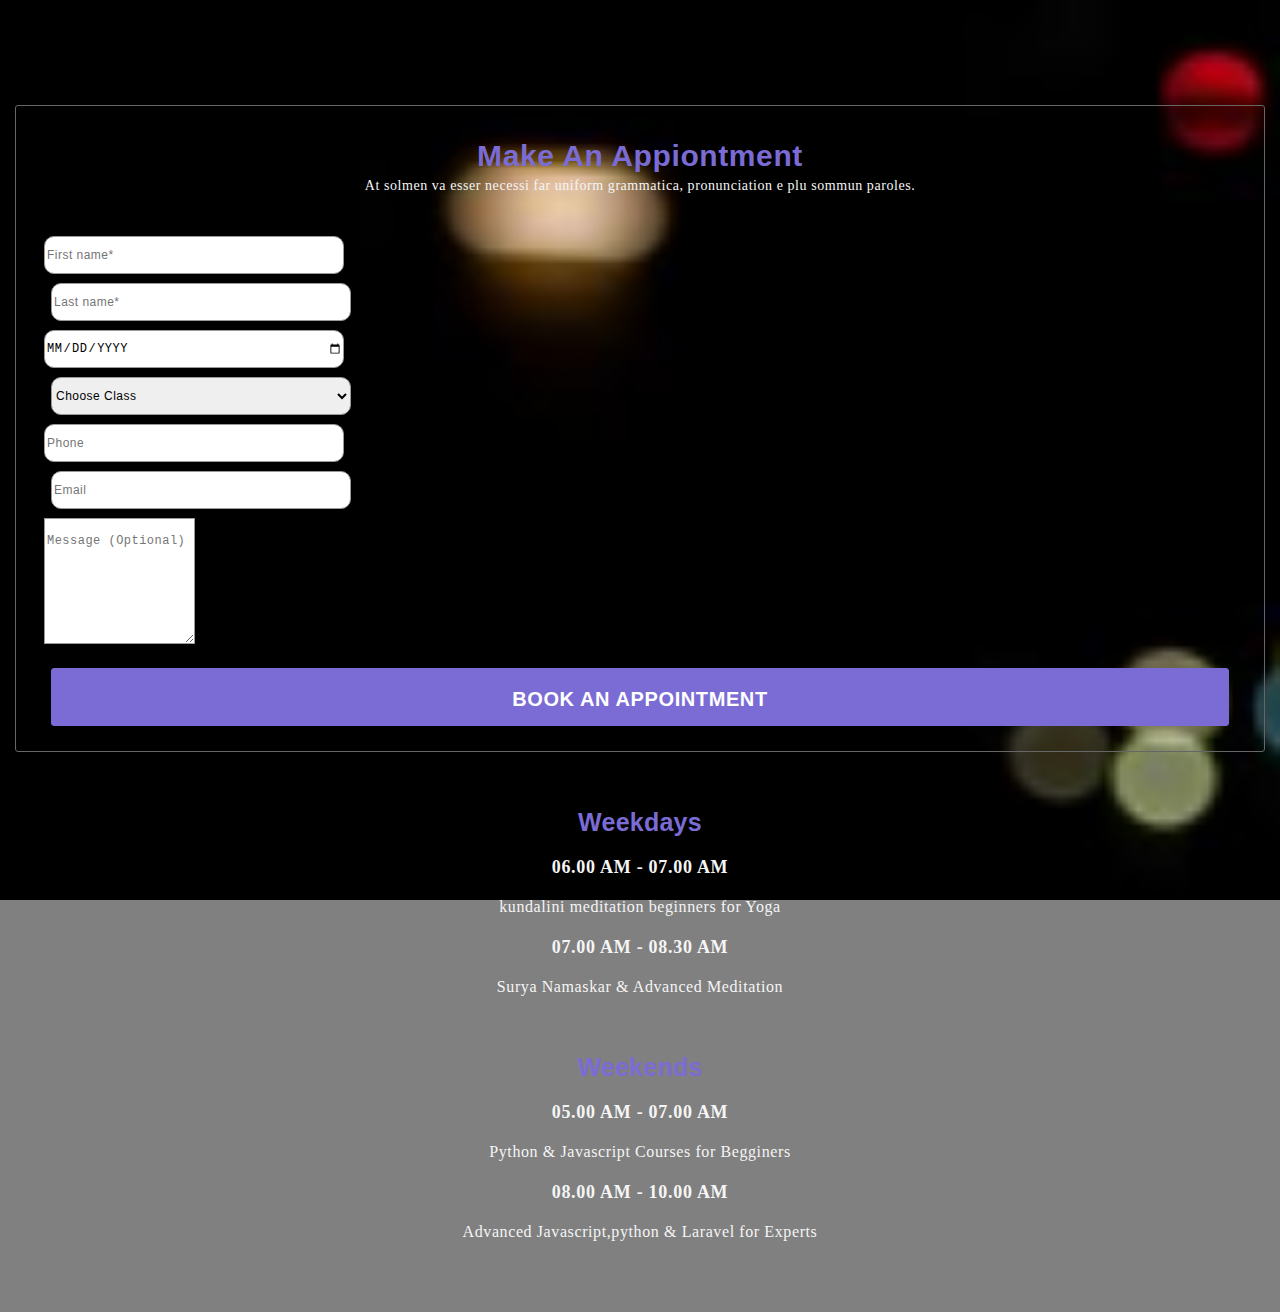
<file: more.html>
<!DOCTYPE html>
<html>
<head>
	<meta charset="utf-8">
	<meta name="viewport" content="width=device-width, initial-scale=1">
	<title></title>
	<link rel="stylesheet" type="text/css" href="style.css">
</head>
<body>
	<section class="others">
 <div class="inside-container contact-section">
        <div class="row sections-detail">
          <div class="col-12">
            <h2 class="section-title">FORM & TIME SCHEDULE</h2>
            <p class="section-title-desc">At solmen li esser necessi uniform grammatica, pronunciation</p>
          </div>
        </div>
        <div class="row">
          <div class="col-lg-6">
            <div class="appointment">
              <h2 class="appointment-title">Make An Appiontment</h2>
              <p class="appointment-desc">At solmen va esser necessi far uniform grammatica, pronunciation e plu sommun paroles.</p>
               <form action="#" class="appointment-form">
                  <div class="row">
                    <div class="col-lg-6 appointment-form-col-left">                              
                      <input type="text" class="form-control appointment-form-input" placeholder="First name*" required="">
                    </div>
                    <div class="col-lg-6 appointment-form-col-right">                              
                      <input type="text" class="form-control appointment-form-input" placeholder="Last name*" required="">
                    </div>
                    <div class="col-lg-6 appointment-form-col-left">
                      <input type="date" class="form-control appointment-form-input data-input" required="">
                    </div>
                    <div class="col-lg-6 box-select appointment-form-col-right">
                      <select name="gender" class="form-control appointment-form-input" >
                        <option value="choose-class">Choose Class</option>
                        <option value="class-1">Class 1</option>
                        <option value="class-2">Class 2</option>
                        <option value="class-3">Class 3</option>
                      </select>
                     </div>
                    <div class="col-lg-6 appointment-form-col-left">
                      <input type="tel" class="form-control appointment-form-input" placeholder="Phone" required="" value="" size="10" maxlength="10">
                    </div>
                    <div class="col-lg-6 appointment-form-col-right">
                      <input type="email" class="form-control appointment-form-input" placeholder="Email" required="">
                    </div>
                    <div class="col-12 appointment-form-col-left">
                      <textarea class="form-control appointment-form-text" id="exampleFormControlTextarea1" rows="3" placeholder="Message (Optional)"></textarea>
                    </div>
                    <div class="col-12 appointment-form-col-right">
                      <button type="submit"  class="appointment-form-btn"  value="">Book An Appointment</button>                              
                    </div>
                  </div>
               </form>
            </div> 
          </div>
          <div class="col-lg-6 open-time">
            <div class="weekdays">
              <h3 class="open-time-title">Weekdays</h3>
              <p class="open-time-clock">06.00 AM - 07.00 AM</p>
              <p class="open-time-course">kundalini meditation beginners for Yoga</p>
              <p class="open-time-clock">07.00 AM - 08.30 AM</p>
              <p class="open-time-course">Surya Namaskar & Advanced Meditation</p>
            </div>
            <div class="weekends">
              <h3 class="open-time-title">Weekends</h3>
              <p class="open-time-clock">05.00 AM - 07.00 AM</p>
              <p class="open-time-course">Python & Javascript Courses for Begginers</p>
              <p class="open-time-clock">08.00 AM - 10.00 AM</p>
              <p class="open-time-course">Advanced Javascript,python & Laravel for Experts</p>
            </div>
          </div>
        </div>
      </div>
      </section>
</body>
</html>
</file>
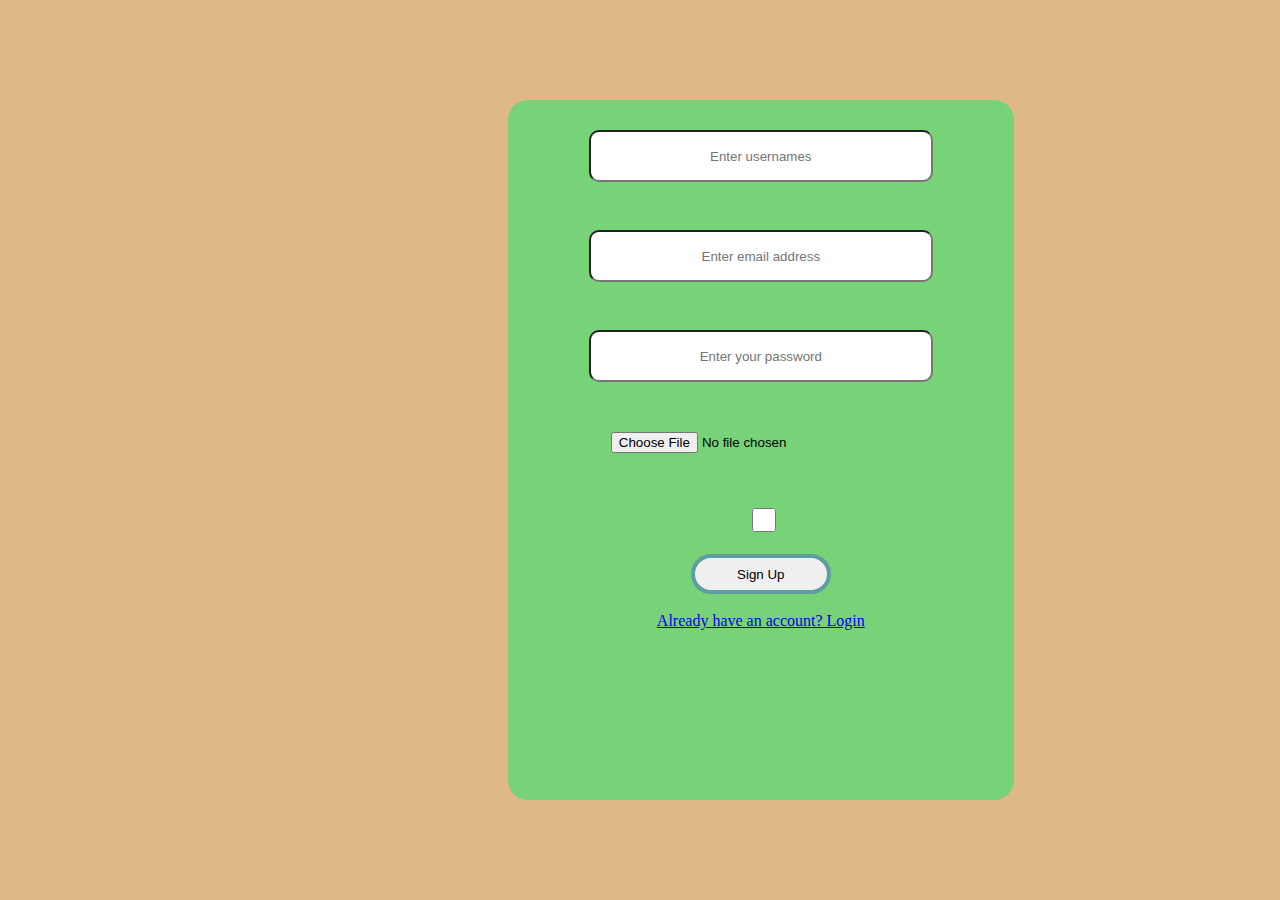
<file: signup.html>
<!DOCTYPE html>
 <html>
 <head>
 	<style type="text/css">
 		body{
 			background: burlywood;
 		}
 		.form{
 			background: rgb(120,210,120);
 			width: 40%;
 			justify-content: center;
 			text-align: center;
 			margin-left: 500px;
 			height: 700px;
 			border-radius: 20px;
 			margin-top: 100px;
 		}
 		input{
 			width: 300px;
 			height: 8px;
 			padding: 20px;
 			margin-top: 30px;
 			text-align: center;
 			border-radius: 10px;
 		}
 		input[type=checkbox]{
 			height: 24px;
 			width: 24px;
 			margin-left: 10px;
 			border-radius: 50px;

 		}
 		button{
 			width: 140px;
 			height: 40px;
 			border-radius: 20px;
 			border: 4px solid cadetblue;

 		}
 		@media all and (max-width:600px){
 			body{
 				background: red;
 			}
 			

 		}
 		
 	</style>
 	<script type="java.js"></script>
 	
 </head>
 <body>
<form method="POST" enctype="multipart/form-data">
 <div class="form">
 	<input type="text" name="names" placeholder="Enter usernames"><br><br>
 	<input type="email" name="email" placeholder="Enter email address"><br><br>
 	<input type="password" name=" password" placeholder="Enter your password" class="psw"
 	id="pswinput" value="">
 	<input type="file" name="image" placeholder="add picture"><br><br>




 	<input type="checkbox" class="checkbox" onclick="myfunction()"><br><br>
 	<button type="submit" name="submit" value="submit" >Sign Up</button><br><br>
 	<a href="login.php">Already have an account? Login</a>

 </div>
</form>
 </body>
 </html>
 <?php
$con=mysqli_connect('localhost','root','','memory');
if (isset($_POST['submit'])) {
$a=$_POST['names'];
$b=$_POST['email'];
$c=$_POST['password'];
$d=$_FILES['image']['name'];
$temp=$_FILES['image']['tmp_name'];
$folder="pictures/".basename($d);
if(move_uploaded_file($temp, $folder)) {


$insert="INSERT INTO `signup`(`id`, `names`, `email`, `password`, `image`)
VALUES('','$a','$b','$c','$d')";
$sql=mysqli_query($con,$insert);
if ($sql) {
	echo "data inserted";
	
	header("location:select.php");
}
else{
	echo "try again";}
	}}
 ?>
</file>
<file: style.css>
*{
	margin: 0;
	box-sizing: border-box;
}


body{
	width: 100%;
	background: grey;
	scroll-behavior:smooth;

}

@media (max-width:400px){
	body{
		background: red;
	}
}
.nav{
	display: flex;
	
	width: 100%;
	scroll-behavior:smooth;
	
	
	
}
@keyframes examle{
	0%{background-color: red;left:0px;top:0px;}
	25%{background-color: yellow;left: 200px;top: 0px;}
	50%{background-color: green;left: 0px;top: 200px;}
	75%{background-color: black;left: 200px;top: 200px;}
	100%{background-color: goldenrod;left: 0px;top: 0px;}

}
.nav .link {

	
}
.link{
	width: 100%;
	display: flex;
	height: 120px;
	position: fixed;
	color: white;
	font-size: 20px;
	background:black;
	border-radius: 5px;
	text-align: center;


}
ul{
margin-left: 500px;
	padding: 5px;
	color: whitesmoke;
	margin-top: 30px;
	text-decoration: none;
	display: flex;
	gap: 40px;
	position: absolute;
	background-color: rgb(31, 30, 30);
	
	
	align-items: center;
	z-index: 1;
	overflow-x: hidden;
	transition: 0.5s ease left;

}
li{list-style: none;

}
a{color: whitesmoke;
	text-decoration: none;
	list-style: none;
	font-weight: 500;
;
	text-decoration: none;
	color: white;
	text-transform: uppercase;
	

	color: whitesmoke;
}
ul li:hover{

font-size: 30px;
transform: translateX(-10px);
}
a:hover{
color: greenyellow;

}/*
ul li a:active{
	color: red;
	background: red;
}
/**/
/**
 .nav-list ul {
	list-style: none;
	position: absolute;
	background-color: rgb(31, 30, 30);
	width: 100vw;
	height: 100vh;
	left: 100%;
	top: 0;
	display: flex;
	flex-direction: column;
	justify-content: center;
	align-items: center;
	z-index: 1;
	overflow-x: hidden;
	transition: 0.5s ease left;
}
.nav-list ul.active {
	left: 0%;
}
.nav-list ul a {
	font-size: 2.5rem;
	font-weight: 500;
	letter-spacing: 0.2rem;
	text-decoration: none;
	color: white;
	text-transform: uppercase;
	padding: 20px;
	display: block;
	color: whitesmoke;
}
/**/
.desc{
		background-image: url(images/cloud.png);
		height: 500px;
		background-attachment: fixed;
		background-position: top center;
		background-size: cover;
		text-align: center;
	
		backdrop-filter: blur(100px);
		margin-top: 100px;


}
.desc p{
	font-size: 60px;
	font-family: algerian;
	color: whitesmoke;
	word-break: 10px;
	letter-spacing: 4px;
	text-shadow: 2px 3px 29px blueviolet,1px 1px 24px green,2px 2px 26px darkred;
	margin-top: 100px;
}
.hello{
	transform: translateX(-500px);
margin-top: 200px;
color: whitesmoke;


}
.hello span{
	color: red;

}
.our{
	

	overflow: hidden;
	
	background-image: url(images/img-1.png);
	background-attachment: fixed;
	
}
.services-title h1{
	font-size: 40px;
	text-align: center;
	width: 100%;
	color: whitesmoke;
	text-shadow: 2px 1px 40px aliceblue, 1px 1px 40px rebeccapurple,2px 1px 30px blanchedalmond;

}
.services-title h4{
	box-sizing: border-box;
	display: inline-block;
	max-width:600px;
	margin-left: 400px;
	margin-top: 60px;
	font-size: 20px;
	font-family: cursive;
}
.services-title p{
	display: block;
}

.recents{
	
	display: flex;

	gap: 40px;
	border-radius: 10px;
	justify-content: center;
}
.recents h2{
	margin-top: 200px;
}
.recents p{
	margin-top: 60px;
}







.recent1 {
	text-align: center;
	width: 400px;
	background: lightgray;
	border-radius: 10px;
	height: 400px;
	
	animation-name: example;
	animation-delay: 0.2s;
	animation-iteration-count: infinite;
}
.recent1:hover{
	
	animation-name: example;
	animation-delay: 0.2s;
	animation-iteration-count: infinite;
}
.recent1 img{
	width: 200px;
	height: 200px;
	border-radius: 20px;
	margin-top: 20px;
}
.recent1 h2{
	margin-top: 10px;
}
.recent2{text-align: center;
	width: 400px;
		border-radius: 10px;
height: 400px;
background: lightgray;


}
.recent2 img{
	width: 200px;
	height: 200px;
	border-radius: 20px;
	margin-top: 20px;
}
.recent2 h2{
	margin-top: 10px;
}
.recent3{text-align: center;
	width: 400px;
height: 400px;
		border-radius: 10px;
		background: lightgray;

}
.recent3 img{
	width: 200px;
	height: 200px;
	border-radius: 20px;
	margin-top: 20px;
}
.recent3 h2{
	margin-top: 10px;
}
.projects-title{
	margin-left: 300px;
}
.projects-title h1{
	font-size: 100px;
	color: black;
}
.projects-title span{
	font-size: 100px;
	color:indianred;
}
.project-info{
	display: flex;
	position: relative;
}
.project-info h3{
	font-size: 20px;
	margin-left: 100px;
	margin-top: 80px;
}
.project-info h2{
	font-size: 40px;
	margin-left: 160px;
	margin-top: 50px;

}
.project-info p{
	margin-top: 20px;
	font-size: 15px;
	font-family: sans-serif;
}

.project-info .project1{
	width: 440px;
	background: darkgray;
	height: 400px;
	border-radius: 2px;
}
.project1-side{
	width: 440px;
	background:gainsboro;
	height: 400px;
	border-radius: 2px;
}


.project-info2{
	display: flex;
	position: relative;
}
.project-info2 h3{
	font-size: 20px;
	margin-left: 100px;
	margin-top: 80px;
}
.project-info2 h2{
	font-size: 40px;
	margin-left: 160px;
	margin-top: 50px;

}
.project-info2 p{
	margin-top: 20px;
	font-size: 15px;
	font-family: sans-serif;
}
.project-info2 .project2{
	width: 440px;
	background:gainsboro;
	height: 400px;
	border-radius: 2px;
}
.project-info2 .project2-side{
	width: 440px;
	background:darkgray;
	height: 400px;
	border-radius: 2px;
}
.more{


	

	overflow: hidden;
	
	background-image: url(images/me.jpg);
	background-attachment: fixed;

	background-size: cover;



}

.card{
	width: 300px;
	height: 350px;
	
	margin-top: 100px;
	margin-left: 200px;
	text-align: left;

}
.image{
	height: 100%;
	width: 100%;
	position: relative;
	border: 10px solid white;

}
.image h1{
margin-left: 100px;
font-size: 50px;
color: whitesmoke;
font-family: sans-serif;
font-weight: 600;
}
.more{
	display: flex;
}
.title{
	margin-left:150px;
	margin-top: 100px;

}
.title span{
	color: goldenrod;
}
.title p{
	font-size: 20px;
	font-family: sans-serif;
	margin-left: 60px;
	color: whitesmoke;
	font-weight: 600;
}
.title em{
	margin-top: 80px;
	color:white;
	font-family:serif;
	margin-top: 100px;
}
.title  button{
	margin-top: 100px;
	width: 200px;
	height: 50px;
	color: black;
	border-radius: 10px;
	margin-left: 50px;
	border: 2px solid goldenrod;
	border-color:rgb(120, 180, 180, 1.0);
} 
.title a{
	color: black;
	font-size: 20px;
	font-family: algerian;
	font font-weight: 300;
}



.img-potrait{
	margin-top: 100px;
	width: 300px;
	height: 400px;
	border: 8px solid darkred;
	border-radius: 5px;
	margin-left: 150px;
}
 .img-potrait img{
	width: 280px;
	height:370px;
	margin-left: 60px;
	border-radius: 5px;
	border: 5px solid whitesmoke;

}
.others{
	background-image: url(images/cloud.png); 
	background-size: cover;
	background-attachment: fixed;
	background-position: left center;
	scroll-behavior: smooth;
	overflow: hidden;
	width: 100%;

}
.contact-section {
	padding: 60px 15px;
	

}
.contact-section .appointment {
 	border: 1px solid #666; 
 	border-radius: 3px;
 	padding: 30px 28px 25px;
 	overflow: hidden;
}
 .contact-section .appointment .appointment-title {
	font-family: 'Josefin Sans', sans-serif;
	font-size: 30px;
	overflow: hidden;
	line-height: 40px;
	font-weight: 600;
	letter-spacing: 0.6px;
	text-align: center;
	color:#7b6cd5;
}
.contact-section .appointment .appointment-desc {
	font-family: inherit;
	font-size: 14px;
	line-height: 20px;
	letter-spacing: 0.56px;
	color:whitesmoke;
	text-align: center;
}
.appointment .appointment-form {
 	margin-top: 40px;
 	background: ;
 }
 .contact-section .appointment 
.appointment-form  .appointment-form-input {
	border: 1px solid #999;
	height: 38px;
	margin-bottom: 9px;
	font-size: 12px;
	line-height: 40px;
	letter-spacing: 0.48px;
	width: 300px;
	border-radius: 10px;
}
.contact-section .appointment 
.appointment-form  .data-input {
	text-transform: uppercase;
}
.contact-section .appointment 
.appointment-form .appointment-form-text {
	border: 1px solid #999;
	margin-bottom: 20px;
	font-size: 12px;
	line-height: 40px;
	letter-spacing: 0.48px;
	overflow: hidden;
}
 .contact-section .appointment 
.appointment-form .box-select::before {
    content: "\f0dd";
    font-family: "Font Awesome 5 Free";
    position: absolute;
    overflow: hidden;
    top: 41%;
    right: -5%;
    width: 35px;
    height: 38px;
    text-align: center;
    font-size: 14px;
    line-height: 37px;
    color: rgb(255, 255, 255);
    background-color: rgb(123, 108, 213);
    font-weight: 600;
    border-radius: 3px;
    transform: translate(-50%, -50%);
}
.contact-section .appointment 
.appointment-form .appointment-form-col-left {
	padding-right: 7px;
}
.contact-section .appointment 
.appointment-form .appointment-form-col-right {
	padding-left: 7px;
    padding-right: 7px;
}
.contact-section .appointment 
.appointment-form .appointment-form-btn {
	width: 100%;
    padding: 18px 0 13px;
    background-color: #7b6cd5;
    border: 1px solid #7b6cd5;
    border-radius: 3px;
    color: #fff;
    font-family: 'Josefin Sans', sans-serif;
    font-size: 20px;
    line-height: 25px;
    font-weight: 700;
    letter-spacing: 0.6px;
    text-transform: uppercase;
}
.contact-section .open-time {
	text-align: center;
}
.contact-section .open-time .weekdays {
	margin-top: 50px;}
.contact-section .open-time .weekends {
	margin-top: 40px;
}
.contact-section .open-time .open-time-title {
	font-family: 'Josefin Sans', sans-serif;
	font-size: 25px;
	line-height: 40px;
	font-weight: 600;
	letter-spacing: 0.25px;
	color: #7b6cd5;
	margin-bottom: 5px;
}
.contact-section .open-time .open-time-clock {
	font-family: inherit;
	font-size: 18px;
	line-height: 40px;
	letter-spacing: 0.72px;
	font-weight: 600;
	color:whitesmoke;
}
.contact-section .open-time .open-time-course {
	font-family: inherit;
	font-size: inherit;
	line-height: 40px;
	letter-spacing: 0.6px;
	color:whitesmoke;
}


.contact-info{
	display: flex;
	background: darkgray;
	margin-top: 100px;
}
.sectors{
	gap: 80px;
	display: flex;
	margin-top: 100px;
	margin-left: 100px;
	text-align: center;
}

.phone{
	width: 300px;
	height: 100px;
	color: black;
	background: whitesmoke;
	box-sizing: border-box;
	box-shadow: 1px 2px 20px black,1px 5px 20px darkblue;
	border-radius: 10px;
}
.phone:hover{
	background:rgb(120, 180, 180, 1.0);
	transform:rotateX(45deg);
	transition-delay: 0.1s;
	transition-duration: 1s;
	color: whitesmoke;
	font-size: 20px;
	font-family: algerian;
}

.email{
	width: 300px;
	height: 100px;
	color: black;
	background: whitesmoke;
	box-sizing: border-box;
	box-shadow: 1px 2px 20px black,1px 5px 20px darkblue;
	border-radius: 10px;
}
.email:hover{
	background:rgb(120, 180, 180, 1.0);
	transform:rotateX(45deg);
	transition-delay: 0.1s;
	transition-duration: 1s;
	color: whitesmoke;
	font-size: 20px;
	font-family: algerian;
}
.address{
	width: 300px;
	height: 100px;
	color: black;
	background: whitesmoke;
	box-sizing: border-box;
	box-shadow: 1px 2px 20px black,1px 5px 20px darkblue;
	border-radius: 10px;
}
.address:hover{
	background:rgb(120, 180, 180, 1.0);
	transform:rotateX(45deg);
	transition-delay: 0.1s;
	transition-duration: 1s;
	color: whitesmoke;
	font-size: 20px;
	font-family: algerian;
}
.team{
	
	width: 100%;
	background-image:url(images/cloud.png);
	background-attachment: fixed;
	background-position: top center;
	background-size: cover;
}
.text h1{
	margin-left: 500px;
	margin-top: 100px;
	font-size: 50px;
	font-family: algerian;
	text-shadow: 1px 1px 28px rgb(120, 140, 180, 1.0),1px 3px 20px whitesmoke,2px 4px 28px darkred;
	color:goldenrod;
}
.cards{
	display: flex;
	gap: 100px;
	margin-left: 100px;
	color: whitesmoke;
	
}
.cards button{
	width: 200px;
	height: 50px;
	border-radius: 10px;
	margin-top: 60px;
	border: 2px solid goldenrod;
	border-color:rgb(120, 180, 180, 1.0);
}
.cards a{
	text-decoration: none;
	font-size: 20px;
	color: black;
	font-family: algerian;
	font-weight: 400;
}
.card1{
	margin-top: 200px;

	width: 500px;
	height: 600px;
	box-sizing: border-box;
	
	justify-content: center;
	justify-items: center;
	text-align: center;
	border-radius: 10px;
}
/*.card1:hover{
	transform:translateY(80px);
	background: goldenrod;
	animation: alternate-reverse;
	transition-duration: 1s;
	transition-delay: 0.1s;
	color: whitesmoke;
	font-size: 30px;
}/**/
.card1 img{
	height: 300px;
	width: 500px;
	border-radius: 10px;
	margin-top: 80px;
}
.img_2{
	display: flex;
	margin-left: 50px;

}
.img_2 img{
	width: 60px;
	height: 50px;
	border-radius: 50%;
}
.img_2 h1{
	margin-top: 80px;
	margin-left: 20px;
}
.card2{
	margin-top: 200px;

	width: 500px;
	height: 600px;
	box-sizing: border-box;
	
	justify-content: center;
	justify-items: center;
	text-align: center;
	border-radius: 10px;
}
/*.card2:hover{
	transform: translateY(-80px);
	background:rgb(120, 180, 180, 1.0);
	color: black;
	font-size: 30px;
	transition-delay: 0.1s;
	transition-duration: 1s;
}/**/
.card2 img{
	height: 300px;
	width: 500px;
	border-radius: 10px;
	margin-top: 80px;
}
.card2 .img_2{
	display: flex;
	margin-left: 50px;

}
.img_2 img{
	width: 60px;
	height: 50px;
	border-radius: 50%;
}
.img_2 h1{
	margin-top: 80px;
	margin-left: 20px;
}
.second-cards{
	display: flex;
	gap: 100px;
	color: whitesmoke;
	margin-left: 100px;
}
.second-cards button{
	width: 200px;
	height: 50px;
	border-radius: 10px;
	margin-top: 60px;
	border: 2px solid goldenrod;
	border-color:rgb(120, 180, 180, 1.0);
}
.second-cards a{
	text-decoration: none;
	font-size: 20px;
	color: black;
	font-family: algerian;
	font-weight: 400;
}
.second-cards .scard1{
	margin-top: 200px;

	width: 500px;
	height: 600px;
	box-sizing: border-box;
	
	justify-content: center;
	justify-items: center;
	text-align: center;
	border-radius: 10px;
}
/*.scard1:hover{
	transform: translateY(-80px);
	background:rgb(120, 180, 180, 1.0);
	color: black;
	font-size: 30px;
	transition-delay: 0.1s;
	transition-duration: 1s;}/**/
.second-cards .scard1 img{
	height: 300px;
	width: 500px;
	border-radius: 10px;
	margin-top: -20px;
}
.second-cards .scard1 .img_2{
	display: flex;
	margin-left: 50px;

}
.second-cards .img_2 img{
	width: 60px;
	height: 50px;
	border-radius: 50%;
}
.second-cards .img_2 h1{
	margin-top: 80px;
	margin-left: 20px;
}


.scard2 
/*.scard2:hover{
	transform:translateY(80px);
	background: goldenrod;
	animation: alternate-reverse;
	transition-duration: 1s;
	transition-delay: 0.1s;
	color: whitesmoke;
	font-size: 30px;
}
/**/


.second-cards .scard2{
	margin-top: 200px;

	width: 500px;
	height: 600px;
	box-sizing: border-box;
	
	justify-content: center;
	justify-items: center;
	text-align: center;
	border-radius: 10px;
}
.second-cards .scard2 img{
	height: 300px;
	width: 500px;
	border-radius: 20px;
	margin-top: 200px;
}
.second-cards .img_2{
	
	margin-left: 20px;

}
.second-cards .img_2 img{
	width: 60px;
	height: 50px;
	border-radius: 50%;
	margin-top: 60px;
}
.second-cards .img_2 h1{
	margin-top: 80px;
	margin-left: 40px;
}
.second-cards .img_2 p{
	margin-top: 80px;
	margin-left: 40px;

}

.footer{
	background:black;
	width: 100%;
	height: 200px;
	margin-top: 100px;
	text-align: center;
}
.end{
	color: whitesmoke;
	
	
}
</file>
